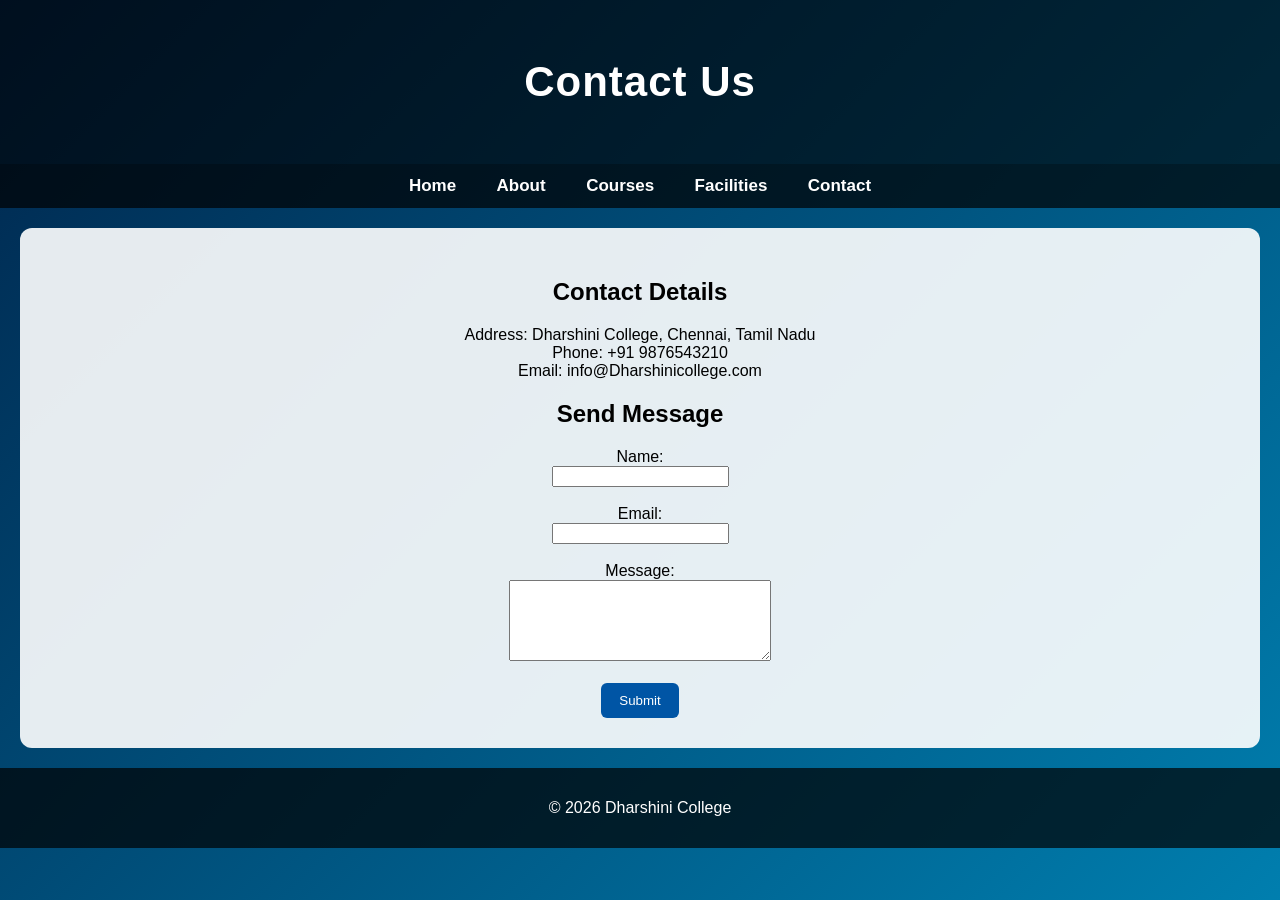
<file: contact.html>
<!DOCTYPE html>
<html>

<head>
<title>Contact</title>
<link rel="stylesheet" href="style.css">
</head>

<body>

<header>
<h1>Contact Us</h1>
</header>

<nav>
<a href="index.html">Home</a>
<a href="about.html">About</a>
<a href="courses.html">Courses</a>
<a href="facilities.html">Facilities</a>
<a href="contact.html">Contact</a>
</nav>

<div class="container">

<h2>Contact Details</h2>

<p>
Address: Dharshini College, Chennai, Tamil Nadu<br>
Phone: +91 9876543210<br>
Email: info@Dharshinicollege.com
</p>

<h2>Send Message</h2>

<form>

<label>Name:</label><br>
<input type="text"><br><br>

<label>Email:</label><br>
<input type="email"><br><br>

<label>Message:</label><br>
<textarea rows="5" cols="30"></textarea><br><br>

<input type="submit" value="Submit">

</form>

</div>

<footer>
<p>© 2026 Dharshini College</p>
</footer>

</body>
<script>

document.querySelectorAll("a").forEach(link => {

    if (link.hostname === window.location.hostname) {

        link.addEventListener("click", function(e) {

            e.preventDefault();

            let destination = this.href;

            document.body.classList.add("fade-out");

            setTimeout(() => {
                window.location = destination;
            }, 400);

        });

    }

});

</script>
</html>
</file>
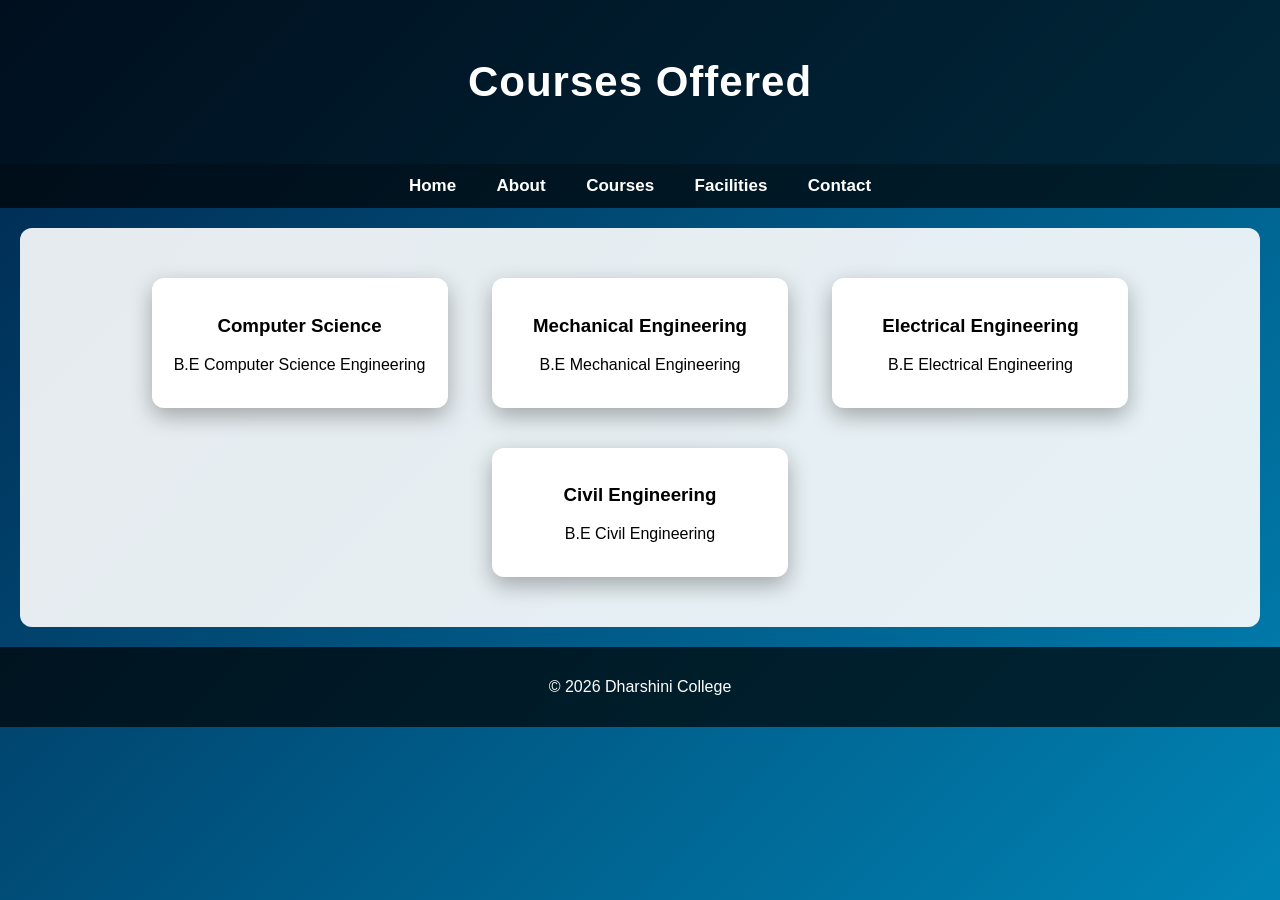
<file: courses.html>
<!DOCTYPE html>
<html>

<head>
<title>Courses</title>
<link rel="stylesheet" href="style.css">
</head>

<body>

<header>
<h1>Courses Offered</h1>
</header>

<nav>
<a href="index.html">Home</a>
<a href="about.html">About</a>
<a href="courses.html">Courses</a>
<a href="facilities.html">Facilities</a>
<a href="contact.html">Contact</a>
</nav>

<div class="container">

<div class="card">
<h3>Computer Science</h3>
<p>B.E Computer Science Engineering</p>
</div>

<div class="card">
<h3>Mechanical Engineering</h3>
<p>B.E Mechanical Engineering</p>
</div>

<div class="card">
<h3>Electrical Engineering</h3>
<p>B.E Electrical Engineering</p>
</div>

<div class="card">
<h3>Civil Engineering</h3>
<p>B.E Civil Engineering</p>
</div>

</div>

<footer>
<p>© 2026 Dharshini College</p>
</footer>

</body>
<script>

document.querySelectorAll("a").forEach(link => {

    if (link.hostname === window.location.hostname) {

        link.addEventListener("click", function(e) {

            e.preventDefault();

            let destination = this.href;

            document.body.classList.add("fade-out");

            setTimeout(() => {
                window.location = destination;
            }, 400);

        });

    }

});

</script>
</html>
</file>
<file: style.css>
/* Animated Background */

body {
    margin: 0;
    font-family: 'Segoe UI', Arial, sans-serif;
    
    background: linear-gradient(
        -45deg,
        #003366,
        #0055a5,
        #0099cc,
        #00264d
    );

    background-size: 400% 400%;

    animation: gradientBG 12s ease infinite;
}

/* Background Animation */

@keyframes gradientBG {
    0% {
        background-position: 0% 50%;
    }
    50% {
        background-position: 100% 50%;
    }
    100% {
        background-position: 0% 50%;
    }
}

/* Header */

header {
    background: rgba(0,0,0,0.6);
    color: white;
    text-align: center;
    padding: 30px 10px;
}

header h1 {
    font-size: 42px;
    letter-spacing: 1px;
}

header p {
    font-size: 18px;
}

/* Navigation */

nav {
    background-color: rgba(0,0,0,0.7);
    padding: 12px;
    text-align: center;
}

nav a {
    color: white;
    margin: 18px;
    text-decoration: none;
    font-weight: bold;
    font-size: 17px;
    transition: 0.3s;
}

nav a:hover {
    color: #ffd700;
}

/* Container */

.container {
    padding: 30px;
    text-align: center;
    background: rgba(255,255,255,0.9);
    margin: 20px;
    border-radius: 12px;
}

/* Images */

img {
    width: 300px;
    height: 200px;
    margin: 15px;
    border-radius: 12px;
    transition: 0.4s;
}

img:hover {
    transform: scale(1.08);
}

/* Cards */

.card {
    display: inline-block;
    margin: 20px;
    padding: 18px;
    background-color: white;
    border-radius: 12px;
    width: 260px;
    box-shadow: 0 8px 22px rgba(0,0,0,0.3);
    transition: 0.3s;
}

.card:hover {
    transform: translateY(-10px);
}

/* Footer */

footer {
    background: rgba(0,0,0,0.7);
    color: white;
    text-align: center;
    padding: 15px;
}

/* Button */

input[type="submit"] {
    background-color: #0055a5;
    color: white;
    border: none;
    cursor: pointer;
    padding: 10px 18px;
    border-radius: 6px;
}

input[type="submit"]:hover {
    background-color: #003366;
}
/* Page Fade Animation */

body {
    opacity: 0;
    animation: fadeIn 0.6s ease-in forwards;
}

/* Fade In */

@keyframes fadeIn {
    from {
        opacity: 0;
    }
    to {
        opacity: 1;
    }
}

/* Fade Out Effect */

.fade-out {
    opacity: 0;
    transition: opacity 0.4s ease;
}
</file>
